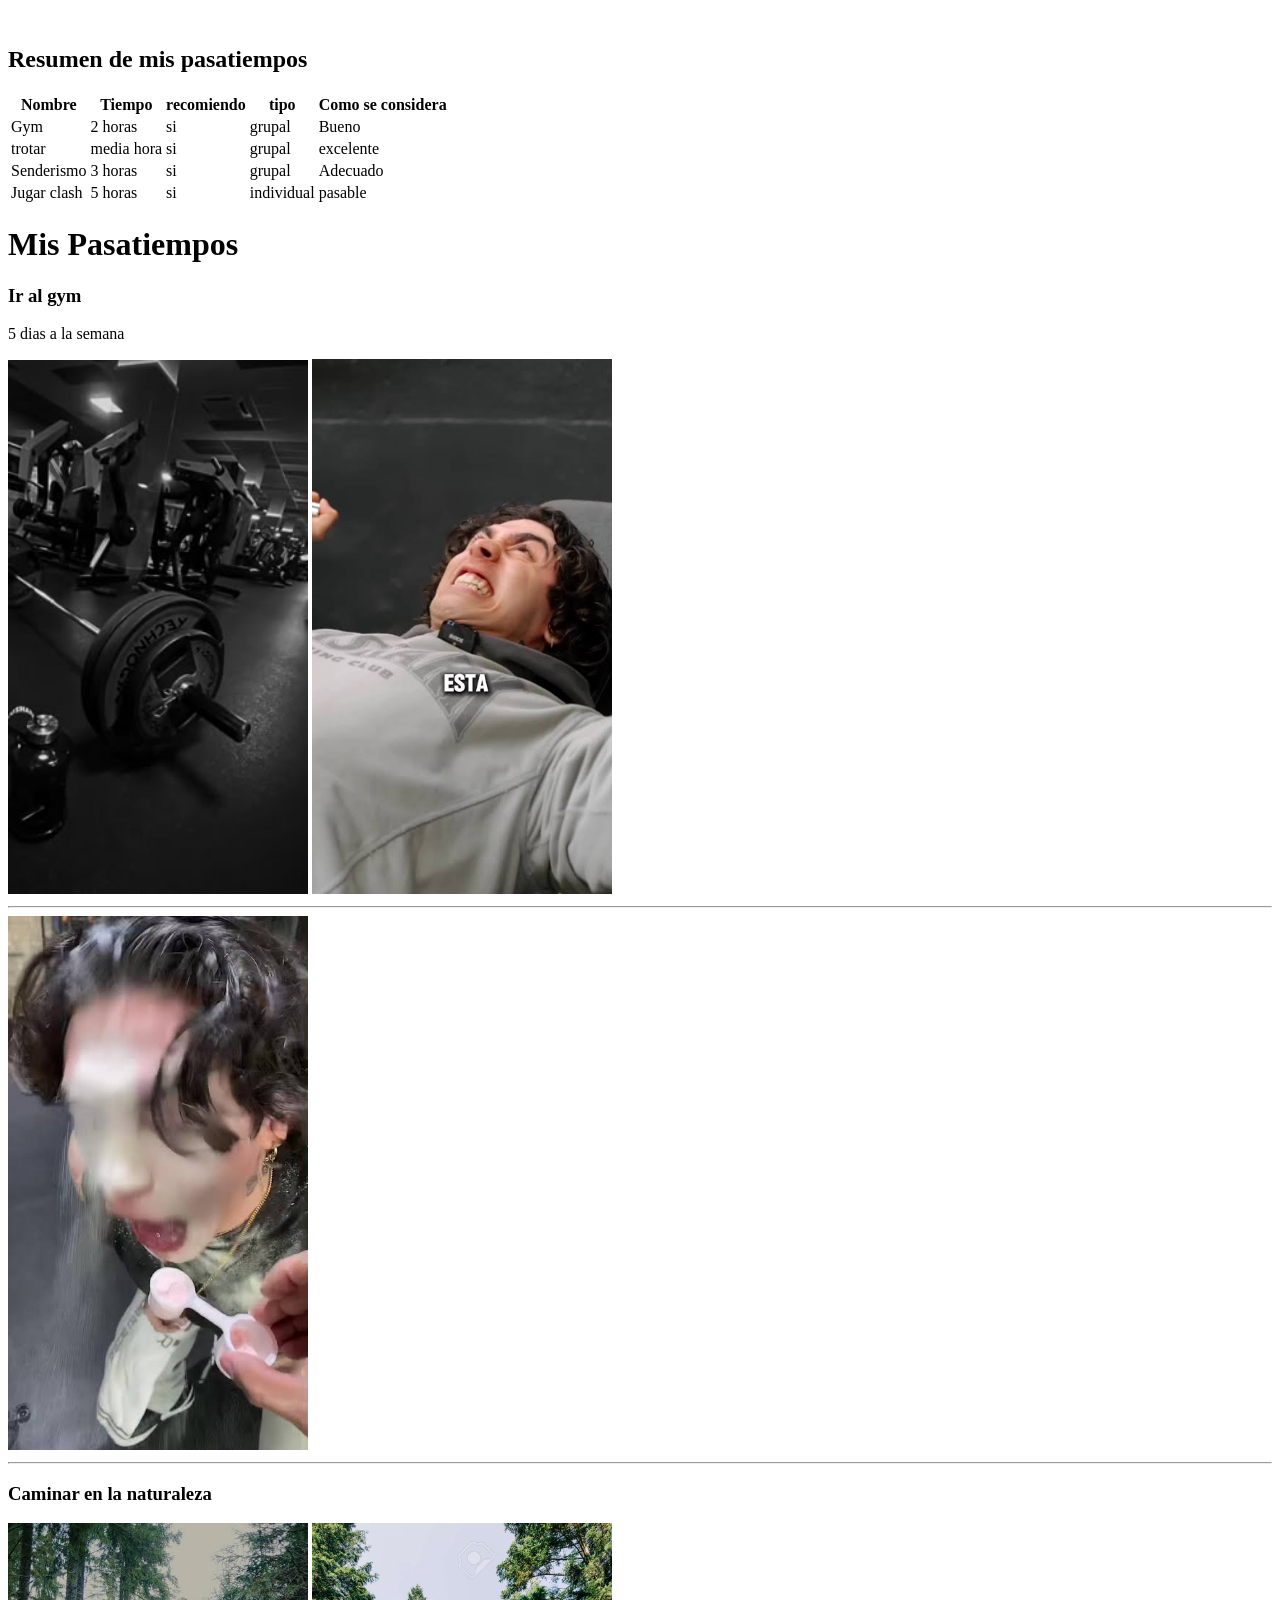
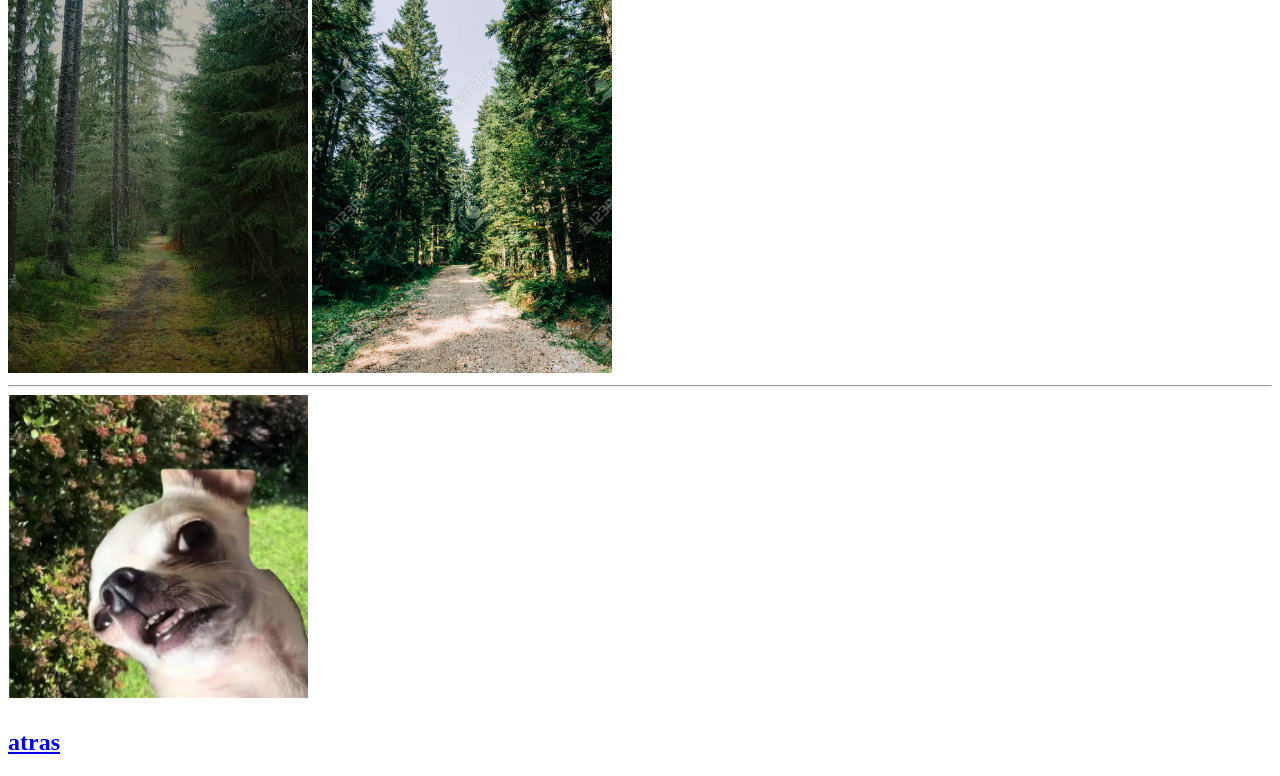
<file: pasatiempos.html>
<!DOCTYPE html>
<html lang="en">
<head>
    <meta charset="UTF-8">
    <meta name="viewport" content="width=device-width, initial-scale=1.0">
    <title>Document</title>
</head>
<body>
    <header>
        <br>
        <h2>Resumen de mis pasatiempos</h2>
        <table>
        <thead>
        
            <tr>
                <th>Nombre</th>
                <th>Tiempo</th>
                <th>recomiendo</th>
                <th>tipo</th>
                <th>Como se considera</th>
            </tr>
        </thead>
        <tbody>
            <tr>
                <td> Gym</td>
                <td>2 horas</td>
                <td>si</td>
                <td>grupal</td>
                <td>Bueno</td>
            </tr>
            <tr>
                <td> trotar</td>
                <td>media hora</td>
                <td>si</td>
                <td>grupal</td>
                <td>excelente</td>
            </tr>
            <tr>
                <td> Senderismo</td>
                <td>3 horas</td>
                <td>si</td>
                <td>grupal</td>
                <td>Adecuado</td>
            </tr>
             <tr>
                <td>Jugar clash</td>
                <td>5 horas</td>
                <td>si</td>
                <td>individual</td>
                <td>pasable</td>
            </tr>





        </tbody>
    </table>
        <h1> Mis Pasatiempos</h1>
        <h3>Ir al gym</h3>
        <p>5 dias a la semana</p>
        <img src="img/gym1.jpg" alt="Fotografia de Santiago " width="300">
        
        <img src="img/gym3.jpeg" alt="Fotografia de Santiago " width="300">
        <hr>
        <img src="img/gym2.jpeg" alt="Fotografia de Santiag " width="300">
        <hr>
        <h3>Caminar en la naturaleza </h3>
        <img src="img/send3.jpeg" alt="Fotografia de Santiago Concha" width="300">
        <img src="img/send2.jpg" alt="Fotografia de Santiago Concha" width="300">
        
        <hr>
        <img src="img/send4.png" alt="Fotografia de Santiago Concha" width="300">
        <h2>
        <a href="index.html">atras</a>
        </h2>

    </header>
</body>
</html>
</file>
